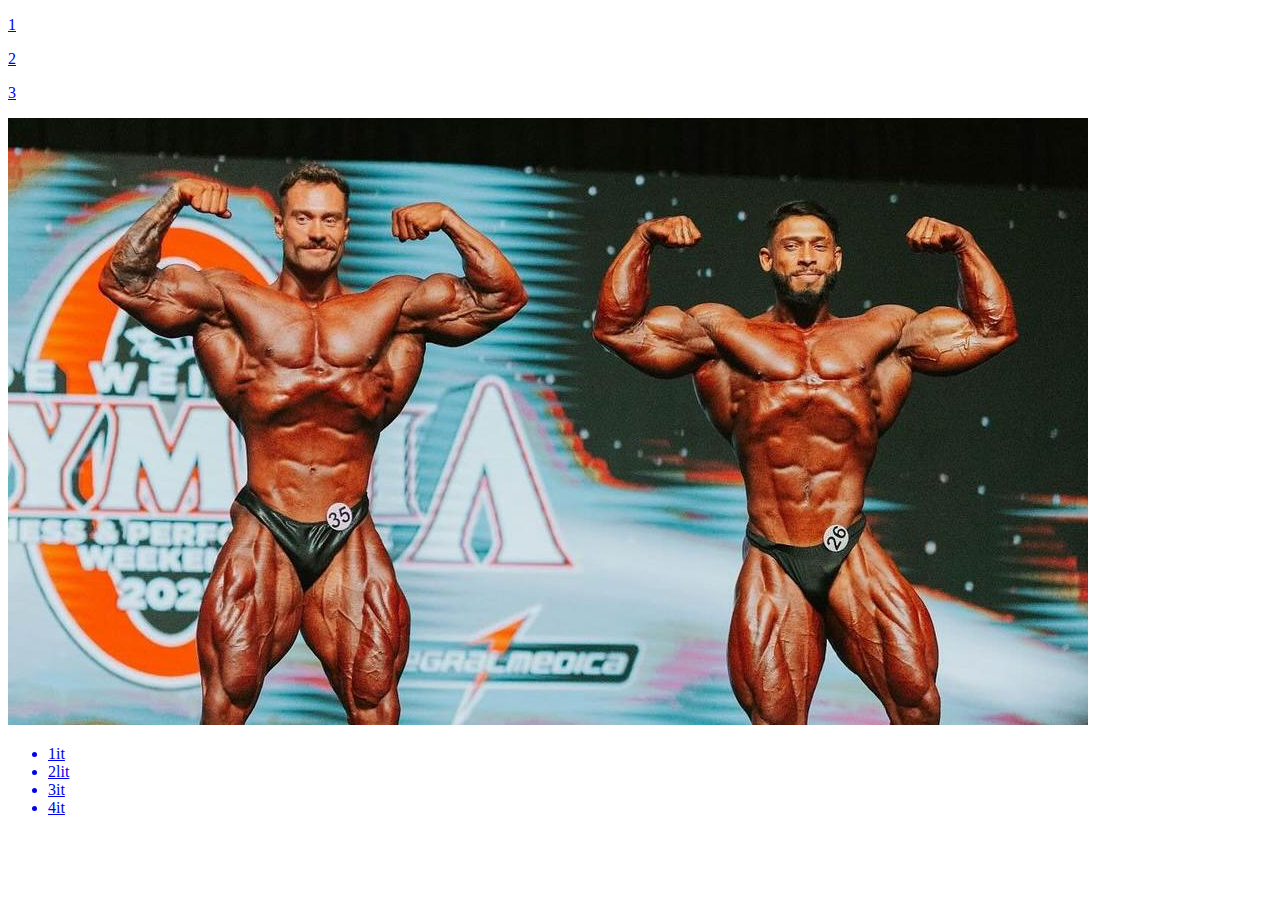
<file: index.html>
<!DOCTYPE html>
<html lang="en">
<head>
    <meta charset="UTF-8">
    <meta name="viewport" content="width=device-width, initial-scale=1.0">
    <title>Document</title>
</head>
<body>
    <header>
        <a href="https://ge.globo.com/fisiculturismo/noticia/2024/01/15/cbum-encontra-ramon-dino-em-academia-no-brasil-e-participa-de-podcast.ghtml"></a>
        <a href="https://www.cnnbrasil.com.br/esportes/ramon-dino-reencontra-cbum-em-desafio-do-mr-olympia-assista/"
        <a href="https://www.cnnbrasil.com.br/esportes/juiz-do-mr-olympia-diz-por-que-ramon-dino-nao-venceu-cbum/"
    </header>
<p>1</p>
<p>2</p>
<p>3</p>
<img src="399504843_854828473035333_296315060369201765_n.jpg">
<ul>
<li>1it</li>
<li>2lit</li>
<li>3it</li>
<li>4it</li>
<ul>

</body>
</html>
</file>
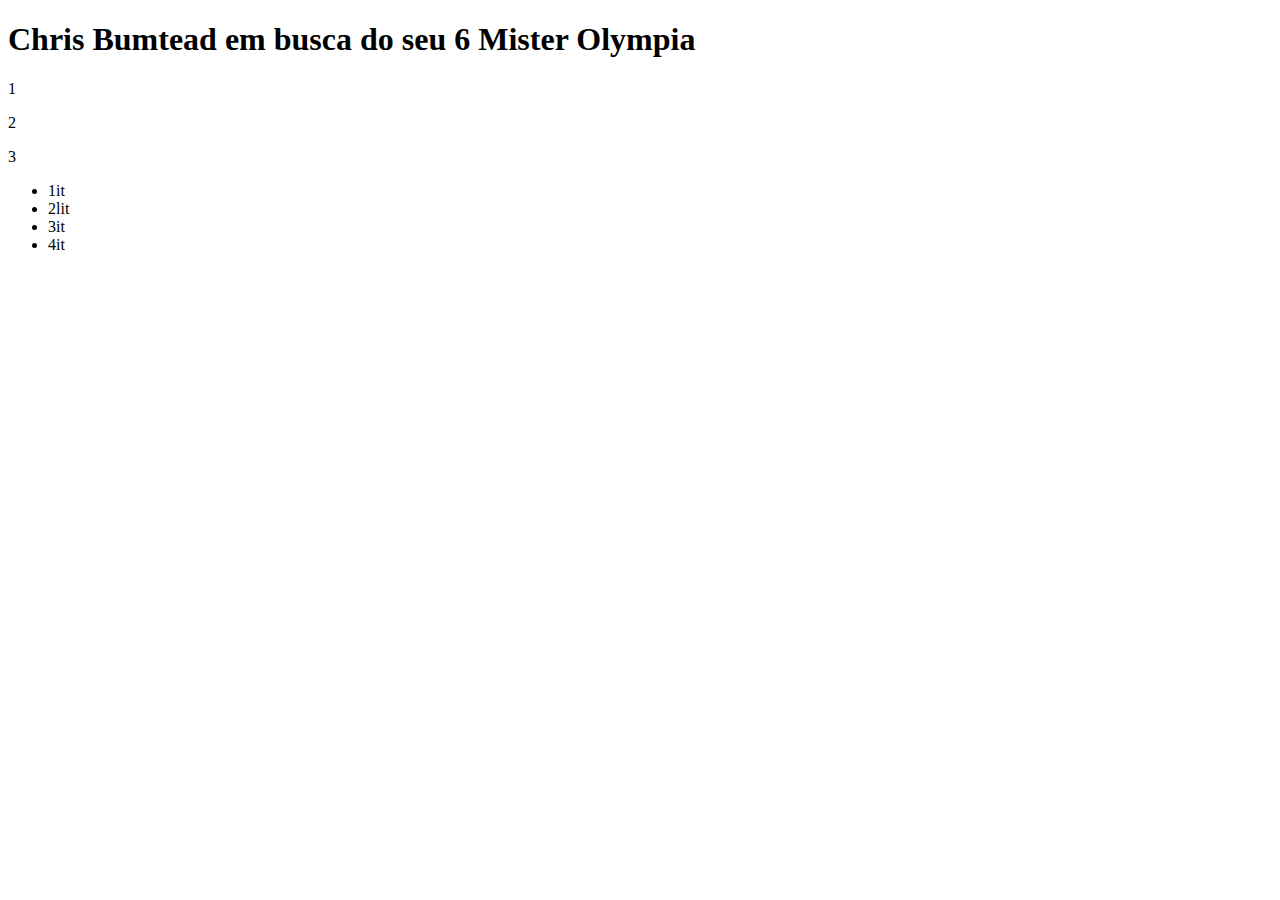
<file: gabriel.html>
<!DOCTYPE html>
<html lang="en">
<head>
    <meta charset="UTF-8">
    <meta name="viewport" content="width=device-width, initial-scale=1.0">
    <title>Document</title>
</head>
<body>
<h1>Chris Bumtead em busca do seu 6 Mister Olympia</h1>
<p>1</p>
<p>2</p>
<p>3</p>
<ul>
<li>1it</li>
<li>2lit</li>
<li>3it</li>
<li>4it</li>
<ul>

</body>
</html>
</file>
